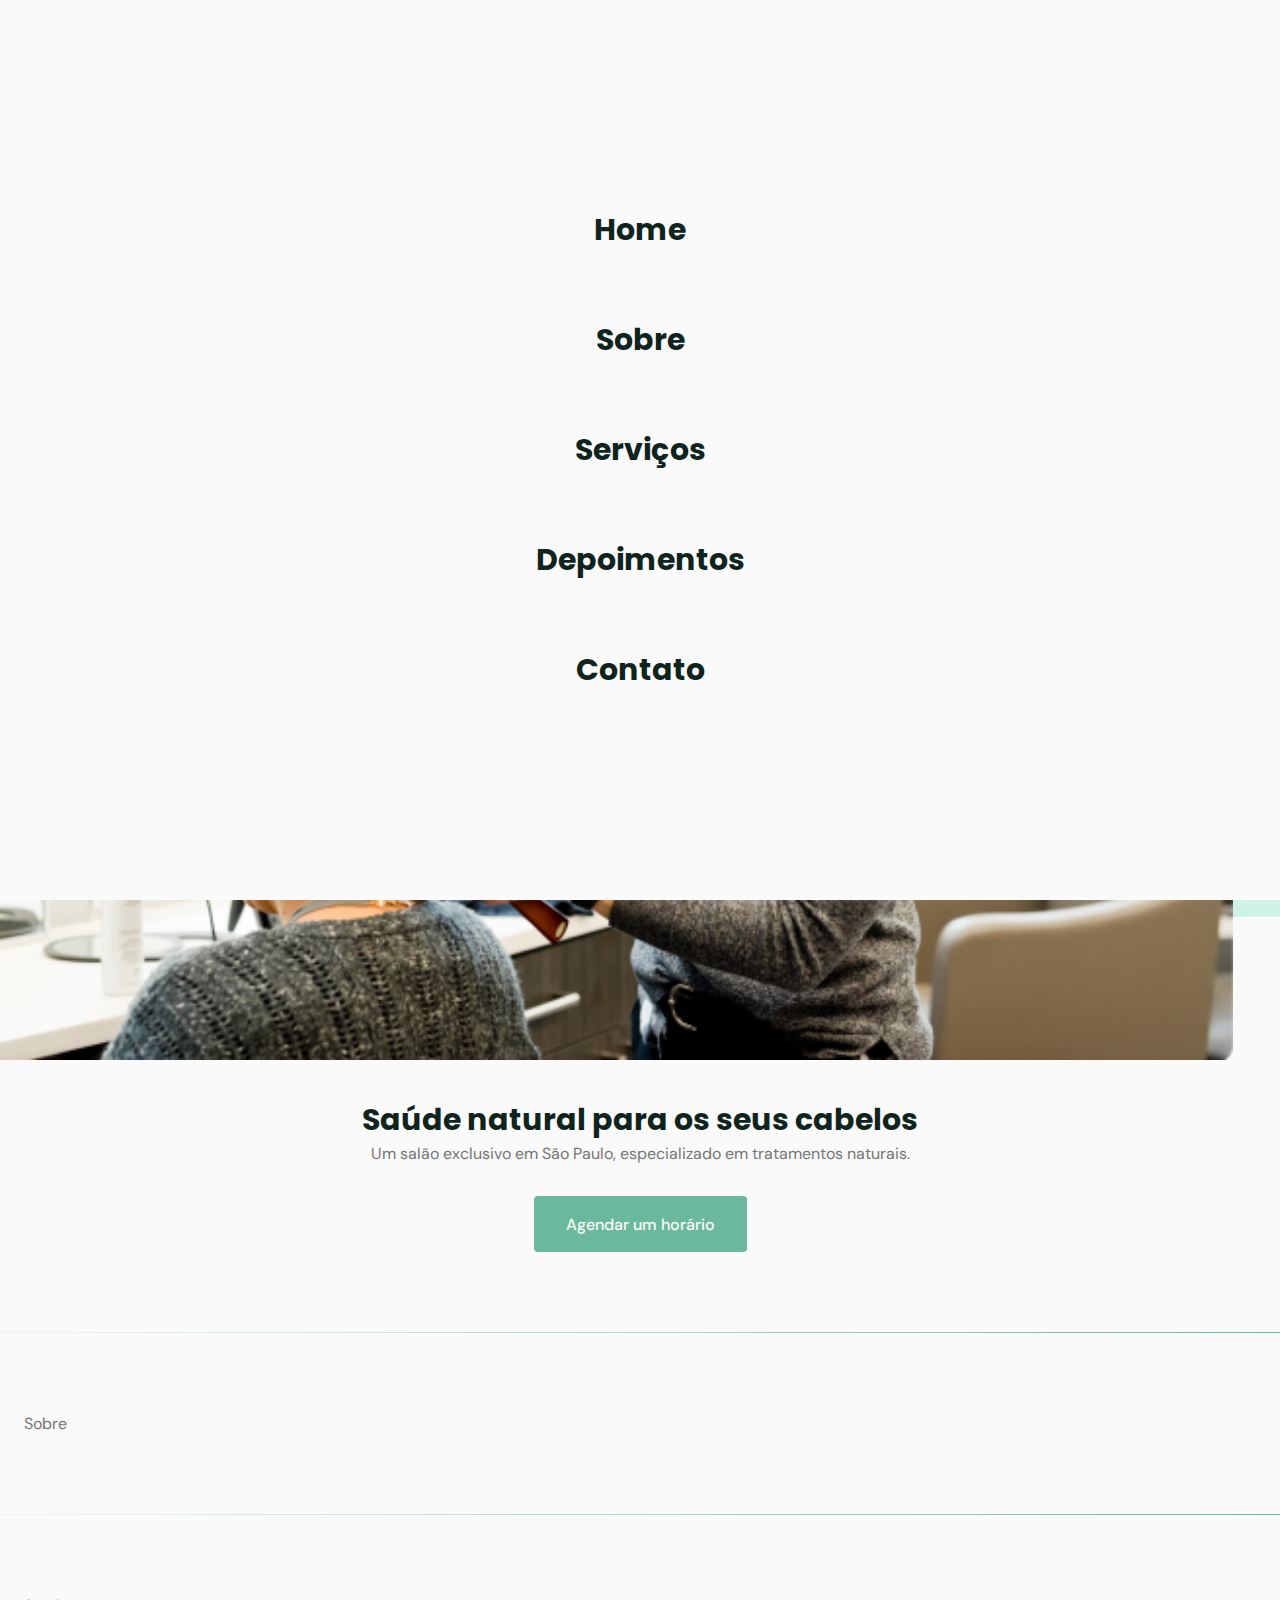
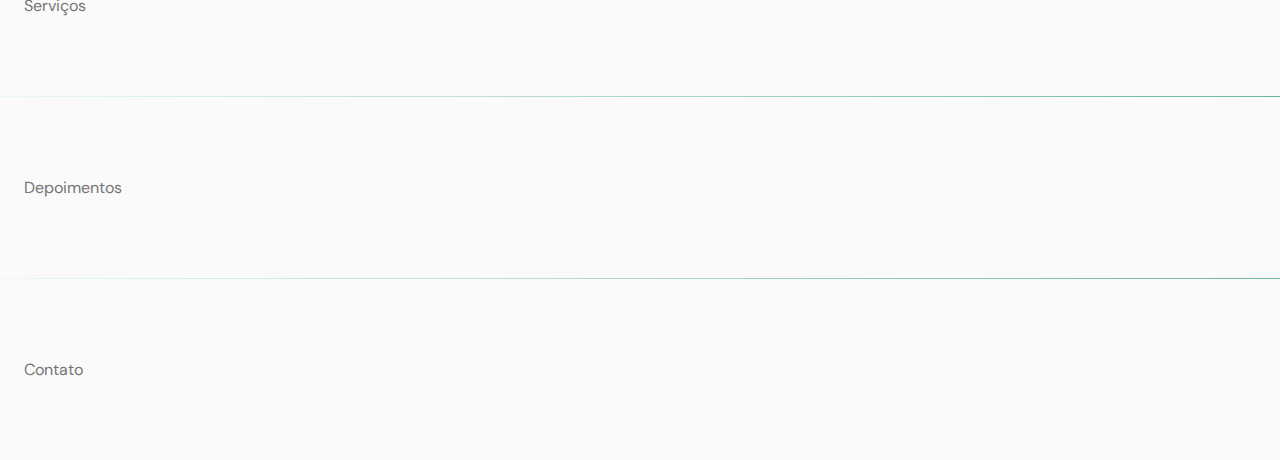
<file: OriginSix/index.html>
<!DOCTYPE html>
<html lang="pt_BR">
  <head>
    <meta charset="UTF-8" />
    <meta name="viewport" content="width=device-width, initial-scale=1.0" />
    <title>OriginSix</title>

    <link rel="stylesheet" href="style.css" />
    <link rel="preconnect" href="https://fonts.googleapis.com" />
    <link rel="preconnect" href="https://fonts.gstatic.com" crossorigin />
    <link
      href="https://fonts.googleapis.com/css2?family=DM+Sans:wght@400;500;700&family=Poppins:wght@400;500;700&display=swap"
      rel="stylesheet"
    />
  </head>
  <body>
    <header id="header">
      <nav class="container show">
        <a class="logo" href="#">beauty<span>salon</span>.</a>
        <div class="menu">
          <ul class="grid">
            <li><a class="title" href="#home">Home</a></li>
            <li><a class="title" href="#about">Sobre</a></li>
            <li><a class="title" href="#services">Serviços</a></li>
            <li><a class="title" href="#testemonials">Depoimentos</a></li>
            <li><a class="title" href="#contact">Contato</a></li>
          </ul>
        </div>
        <div class="open">...</div>
        <div class="close">X</div>
      </nav>
    </header>

    <main>
      <section id="home" class="section">
        <div class="container grid">
          <div class="image">
            <img
              src="./assets/mulher-sorrindo-penteando-outra-mulher.png"
              alt="Mulher sorrindo penteando outra mulher."
            />
          </div>
          <div class="text">
            <h2 class="title">Saúde natural para os seus cabelos</h2>
            <p>
              Um salão exclusivo em São Paulo, especializado em tratamentos
              naturais.
            </p>
            <a class="button" href="#contact">Agendar um horário</a>
          </div>
        </div>
      </section>

      <div class="divider-1"></div>
      <section id="about" class="section">
        <div class="container">Sobre</div>
      </section>

      <div class="divider-1"></div>
      <section id="services" class="section">
        <div class="container">Serviços</div>
      </section>

      <div class="divider-1"></div>
      <section id="testemonials" class="section">
        <div class="container">Depoimentos</div>
      </section>

      <div class="divider-1"></div>
      <section id="contact" class="section">
        <div class="container">Contato</div>
      </section>
    </main>
    <footer></footer>
  </body>
</html>
</file>
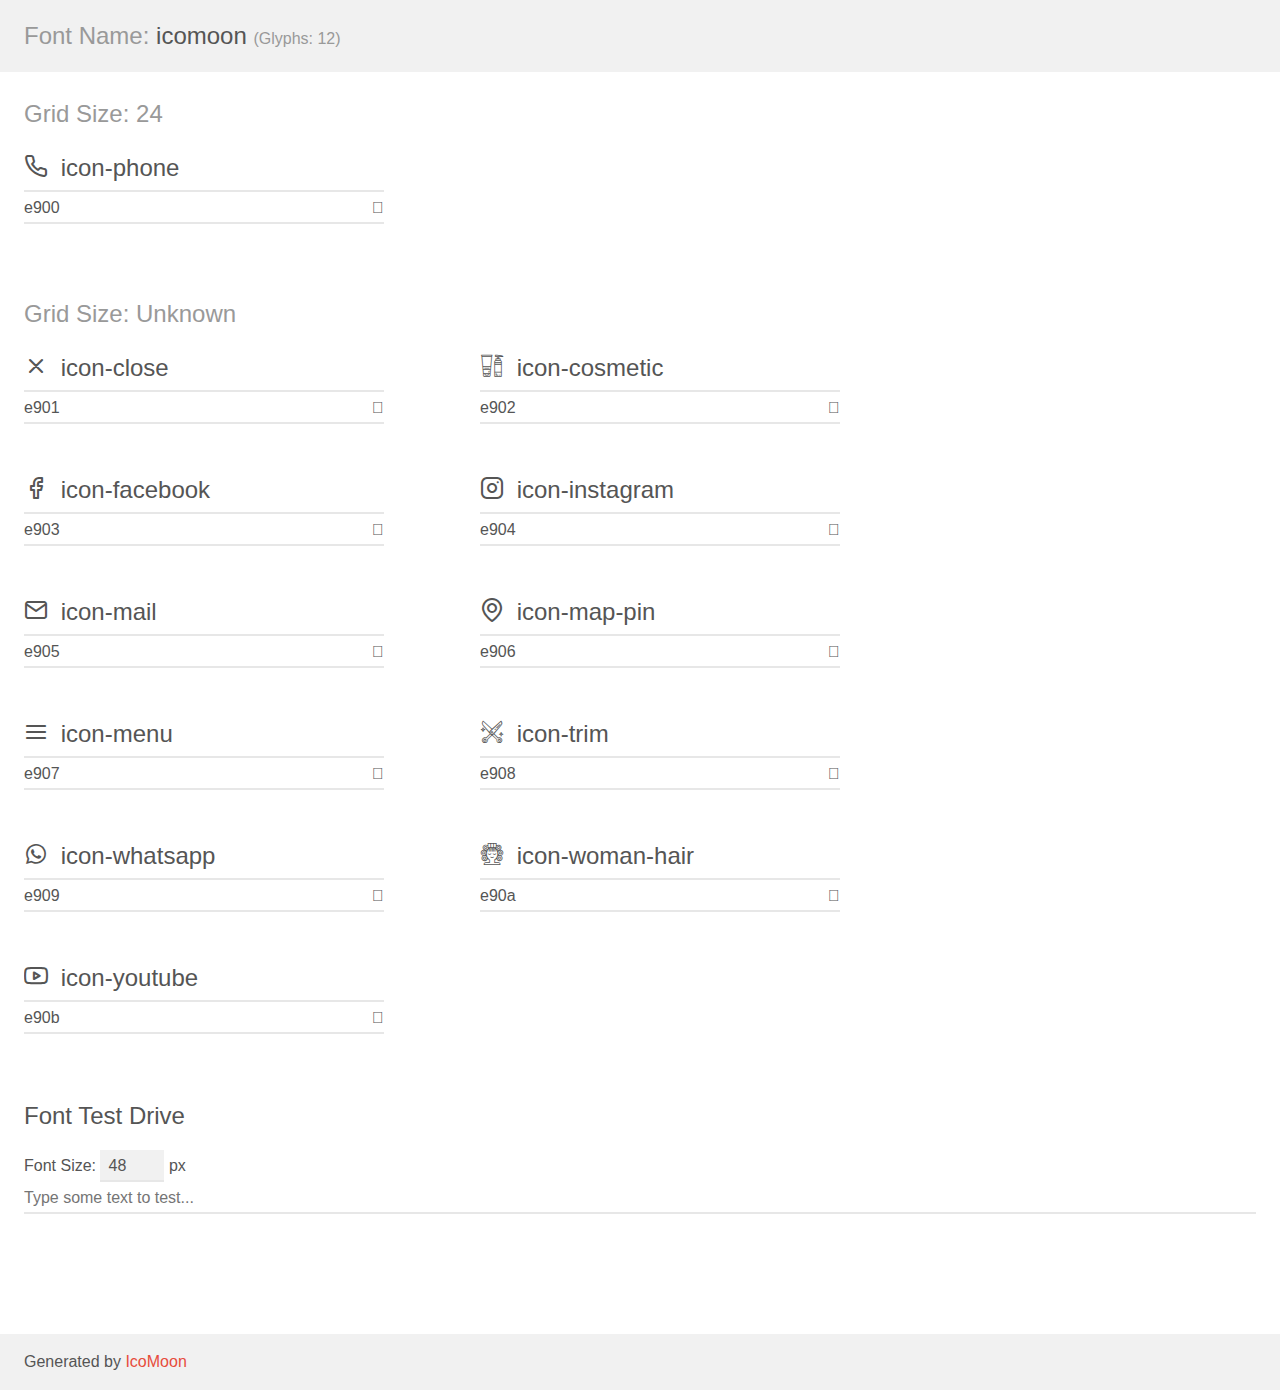
<file: assets/fonts/demo.html>
<!doctype html>
<html>
<head>
    <meta charset="utf-8">
    <title>IcoMoon Demo</title>
    <meta name="description" content="An Icon Font Generated By IcoMoon.io">
    <meta name="viewport" content="width=device-width, initial-scale=1">
    <link rel="stylesheet" href="demo-files/demo.css">
    <link rel="stylesheet" href="style.css"></head>
<body>
    <div class="bgc1 clearfix">
        <h1 class="mhmm mvm"><span class="fgc1">Font Name:</span> icomoon <small class="fgc1">(Glyphs:&nbsp;12)</small></h1>
    </div>
    <div class="clearfix mhl ptl">
        <h1 class="mvm mtn fgc1">Grid Size: 24</h1>
        <div class="glyph fs1">
            <div class="clearfix bshadow0 pbs">
                <span class="icon-phone"></span>
                <span class="mls"> icon-phone</span>
            </div>
            <fieldset class="fs0 size1of1 clearfix hidden-false">
                <input type="text" readonly value="e900" class="unit size1of2" />
                <input type="text" maxlength="1" readonly value="&#xe900;" class="unitRight size1of2 talign-right" />
            </fieldset>
            <div class="fs0 bshadow0 clearfix hidden-true">
                <span class="unit pvs fgc1">liga: </span>
                <input type="text" readonly value="" class="liga unitRight" />
            </div>
        </div>
    </div>
    <div class="clearfix mhl ptl">
        <h1 class="mvm mtn fgc1">Grid Size: Unknown</h1>
        <div class="glyph fs2">
            <div class="clearfix bshadow0 pbs">
                <span class="icon-close"></span>
                <span class="mls"> icon-close</span>
            </div>
            <fieldset class="fs0 size1of1 clearfix hidden-false">
                <input type="text" readonly value="e901" class="unit size1of2" />
                <input type="text" maxlength="1" readonly value="&#xe901;" class="unitRight size1of2 talign-right" />
            </fieldset>
            <div class="fs0 bshadow0 clearfix hidden-true">
                <span class="unit pvs fgc1">liga: </span>
                <input type="text" readonly value="" class="liga unitRight" />
            </div>
        </div>
        <div class="glyph fs2">
            <div class="clearfix bshadow0 pbs">
                <span class="icon-cosmetic"></span>
                <span class="mls"> icon-cosmetic</span>
            </div>
            <fieldset class="fs0 size1of1 clearfix hidden-false">
                <input type="text" readonly value="e902" class="unit size1of2" />
                <input type="text" maxlength="1" readonly value="&#xe902;" class="unitRight size1of2 talign-right" />
            </fieldset>
            <div class="fs0 bshadow0 clearfix hidden-true">
                <span class="unit pvs fgc1">liga: </span>
                <input type="text" readonly value="" class="liga unitRight" />
            </div>
        </div>
        <div class="glyph fs2">
            <div class="clearfix bshadow0 pbs">
                <span class="icon-facebook"></span>
                <span class="mls"> icon-facebook</span>
            </div>
            <fieldset class="fs0 size1of1 clearfix hidden-false">
                <input type="text" readonly value="e903" class="unit size1of2" />
                <input type="text" maxlength="1" readonly value="&#xe903;" class="unitRight size1of2 talign-right" />
            </fieldset>
            <div class="fs0 bshadow0 clearfix hidden-true">
                <span class="unit pvs fgc1">liga: </span>
                <input type="text" readonly value="" class="liga unitRight" />
            </div>
        </div>
        <div class="glyph fs2">
            <div class="clearfix bshadow0 pbs">
                <span class="icon-instagram"></span>
                <span class="mls"> icon-instagram</span>
            </div>
            <fieldset class="fs0 size1of1 clearfix hidden-false">
                <input type="text" readonly value="e904" class="unit size1of2" />
                <input type="text" maxlength="1" readonly value="&#xe904;" class="unitRight size1of2 talign-right" />
            </fieldset>
            <div class="fs0 bshadow0 clearfix hidden-true">
                <span class="unit pvs fgc1">liga: </span>
                <input type="text" readonly value="" class="liga unitRight" />
            </div>
        </div>
        <div class="glyph fs2">
            <div class="clearfix bshadow0 pbs">
                <span class="icon-mail"></span>
                <span class="mls"> icon-mail</span>
            </div>
            <fieldset class="fs0 size1of1 clearfix hidden-false">
                <input type="text" readonly value="e905" class="unit size1of2" />
                <input type="text" maxlength="1" readonly value="&#xe905;" class="unitRight size1of2 talign-right" />
            </fieldset>
            <div class="fs0 bshadow0 clearfix hidden-true">
                <span class="unit pvs fgc1">liga: </span>
                <input type="text" readonly value="" class="liga unitRight" />
            </div>
        </div>
        <div class="glyph fs2">
            <div class="clearfix bshadow0 pbs">
                <span class="icon-map-pin"></span>
                <span class="mls"> icon-map-pin</span>
            </div>
            <fieldset class="fs0 size1of1 clearfix hidden-false">
                <input type="text" readonly value="e906" class="unit size1of2" />
                <input type="text" maxlength="1" readonly value="&#xe906;" class="unitRight size1of2 talign-right" />
            </fieldset>
            <div class="fs0 bshadow0 clearfix hidden-true">
                <span class="unit pvs fgc1">liga: </span>
                <input type="text" readonly value="" class="liga unitRight" />
            </div>
        </div>
        <div class="glyph fs2">
            <div class="clearfix bshadow0 pbs">
                <span class="icon-menu"></span>
                <span class="mls"> icon-menu</span>
            </div>
            <fieldset class="fs0 size1of1 clearfix hidden-false">
                <input type="text" readonly value="e907" class="unit size1of2" />
                <input type="text" maxlength="1" readonly value="&#xe907;" class="unitRight size1of2 talign-right" />
            </fieldset>
            <div class="fs0 bshadow0 clearfix hidden-true">
                <span class="unit pvs fgc1">liga: </span>
                <input type="text" readonly value="" class="liga unitRight" />
            </div>
        </div>
        <div class="glyph fs2">
            <div class="clearfix bshadow0 pbs">
                <span class="icon-trim"></span>
                <span class="mls"> icon-trim</span>
            </div>
            <fieldset class="fs0 size1of1 clearfix hidden-false">
                <input type="text" readonly value="e908" class="unit size1of2" />
                <input type="text" maxlength="1" readonly value="&#xe908;" class="unitRight size1of2 talign-right" />
            </fieldset>
            <div class="fs0 bshadow0 clearfix hidden-true">
                <span class="unit pvs fgc1">liga: </span>
                <input type="text" readonly value="" class="liga unitRight" />
            </div>
        </div>
        <div class="glyph fs2">
            <div class="clearfix bshadow0 pbs">
                <span class="icon-whatsapp"></span>
                <span class="mls"> icon-whatsapp</span>
            </div>
            <fieldset class="fs0 size1of1 clearfix hidden-false">
                <input type="text" readonly value="e909" class="unit size1of2" />
                <input type="text" maxlength="1" readonly value="&#xe909;" class="unitRight size1of2 talign-right" />
            </fieldset>
            <div class="fs0 bshadow0 clearfix hidden-true">
                <span class="unit pvs fgc1">liga: </span>
                <input type="text" readonly value="" class="liga unitRight" />
            </div>
        </div>
        <div class="glyph fs2">
            <div class="clearfix bshadow0 pbs">
                <span class="icon-woman-hair"></span>
                <span class="mls"> icon-woman-hair</span>
            </div>
            <fieldset class="fs0 size1of1 clearfix hidden-false">
                <input type="text" readonly value="e90a" class="unit size1of2" />
                <input type="text" maxlength="1" readonly value="&#xe90a;" class="unitRight size1of2 talign-right" />
            </fieldset>
            <div class="fs0 bshadow0 clearfix hidden-true">
                <span class="unit pvs fgc1">liga: </span>
                <input type="text" readonly value="" class="liga unitRight" />
            </div>
        </div>
        <div class="glyph fs2">
            <div class="clearfix bshadow0 pbs">
                <span class="icon-youtube"></span>
                <span class="mls"> icon-youtube</span>
            </div>
            <fieldset class="fs0 size1of1 clearfix hidden-false">
                <input type="text" readonly value="e90b" class="unit size1of2" />
                <input type="text" maxlength="1" readonly value="&#xe90b;" class="unitRight size1of2 talign-right" />
            </fieldset>
            <div class="fs0 bshadow0 clearfix hidden-true">
                <span class="unit pvs fgc1">liga: </span>
                <input type="text" readonly value="" class="liga unitRight" />
            </div>
        </div>
    </div>

    <!--[if gt IE 8]><!-->
    <div class="mhl clearfix mbl">
        <h1>Font Test Drive</h1>
        <label>
            Font Size: <input id="fontSize" type="number" class="textbox0 mbm"
            min="8" value="48" />
            px
        </label>
        <input id="testText" type="text" class="phl size1of1 mvl"
        placeholder="Type some text to test..." value=""/>
        <div id="testDrive" class="icon-" style="font-family: icomoon">&nbsp;
        </div>
    </div>
    <!--<![endif]-->
    <div class="bgc1 clearfix">
        <p class="mhl">Generated by <a href="https://icomoon.io/app">IcoMoon</a></p>
    </div>

    <script src="demo-files/demo.js"></script>
</body>
</html>
</file>
<file: assets/fonts/demo-files/demo.css>
body {
  padding: 0;
  margin: 0;
  font-family: sans-serif;
  font-size: 1em;
  line-height: 1.5;
  color: #555;
  background: #fff;
}
h1 {
  font-size: 1.5em;
  font-weight: normal;
}
small {
  font-size: .66666667em;
}
a {
  color: #e74c3c;
  text-decoration: none;
}
a:hover, a:focus {
  box-shadow: 0 1px #e74c3c;
}
.bshadow0, input {
  box-shadow: inset 0 -2px #e7e7e7;
}
input:hover {
  box-shadow: inset 0 -2px #ccc;
}
input, fieldset {
  font-family: sans-serif;
  font-size: 1em;
  margin: 0;
  padding: 0;
  border: 0;
}
input {
  color: inherit;
  line-height: 1.5;
  height: 1.5em;
  padding: .25em 0;
}
input:focus {
  outline: none;
  box-shadow: inset 0 -2px #449fdb;
}
.glyph {
  font-size: 16px;
  width: 15em;
  padding-bottom: 1em;
  margin-right: 4em;
  margin-bottom: 1em;
  float: left;
  overflow: hidden;
}
.liga {
  width: 80%;
  width: calc(100% - 2.5em);
}
.talign-right {
  text-align: right;
}
.talign-center {
  text-align: center;
}
.bgc1 {
  background: #f1f1f1;
}
.fgc1 {
  color: #999;
}
.fgc0 {
  color: #000;
}
p {
  margin-top: 1em;
  margin-bottom: 1em;
}
.mvm {
  margin-top: .75em;
  margin-bottom: .75em;
}
.mtn {
  margin-top: 0;
}
.mtl, .mal {
  margin-top: 1.5em;
}
.mbl, .mal {
  margin-bottom: 1.5em;
}
.mal, .mhl {
  margin-left: 1.5em;
  margin-right: 1.5em;
}
.mhmm {
  margin-left: 1em;
  margin-right: 1em;
}
.mls {
  margin-left: .25em;
}
.ptl {
  padding-top: 1.5em;
}
.pbs, .pvs {
  padding-bottom: .25em;
}
.pvs, .pts {
  padding-top: .25em;
}
.unit {
  float: left;
}
.unitRight {
  float: right;
}
.size1of2 {
  width: 50%;
}
.size1of1 {
  width: 100%;
}
.clearfix:before, .clearfix:after {
  content: " ";
  display: table;
}
.clearfix:after {
  clear: both;
}
.hidden-true {
  display: none;
}
.textbox0 {
  width: 3em;
  background: #f1f1f1;
  padding: .25em .5em;
  line-height: 1.5;
  height: 1.5em;
}
#testDrive {
  display: block;
  padding-top: 24px;
  line-height: 1.5;
}
.fs0 {
  font-size: 16px;
}
.fs1 {
  font-size: 24px;
}
.fs2 {
  font-size: 24px;
}
</file>
<file: assets/fonts/style.css>
@font-face {
  font-family: 'icomoon';
  src:  url('fonts/icomoon.eot?76l9yq');
  src:  url('fonts/icomoon.eot?76l9yq#iefix') format('embedded-opentype'),
    url('fonts/icomoon.ttf?76l9yq') format('truetype'),
    url('fonts/icomoon.woff?76l9yq') format('woff'),
    url('fonts/icomoon.svg?76l9yq#icomoon') format('svg');
  font-weight: normal;
  font-style: normal;
  font-display: block;
}

[class^="icon-"], [class*=" icon-"] {
  /* use !important to prevent issues with browser extensions that change fonts */
  font-family: 'icomoon' !important;
  speak: never;
  font-style: normal;
  font-weight: normal;
  font-variant: normal;
  text-transform: none;
  line-height: 1;

  /* Better Font Rendering =========== */
  -webkit-font-smoothing: antialiased;
  -moz-osx-font-smoothing: grayscale;
}

.icon-phone:before {
  content: "\e900";
}
.icon-close:before {
  content: "\e901";
}
.icon-cosmetic:before {
  content: "\e902";
}
.icon-facebook:before {
  content: "\e903";
}
.icon-instagram:before {
  content: "\e904";
}
.icon-mail:before {
  content: "\e905";
}
.icon-map-pin:before {
  content: "\e906";
}
.icon-menu:before {
  content: "\e907";
}
.icon-trim:before {
  content: "\e908";
}
.icon-whatsapp:before {
  content: "\e909";
}
.icon-woman-hair:before {
  content: "\e90a";
}
.icon-youtube:before {
  content: "\e90b";
}
</file>
<file: OriginSix/style.css>
/*=======================  RESET  =======================*/
* {
  margin: 0;
  padding: 0;
  box-sizing: border-box;
}

ul {
  list-style: none;
}

a {
  text-decoration: none;
}

img {
  width: 100%;
  height: auto;
}

/*=======================  VARIABLES  =======================*/
:root {
  --header-height: 4.5rem;

  --hue: 159;
  --base-color: hsl(var(--hue) 36% 57%);
  --base-color-second: hsl(var(--hue) 65% 88%);
  --base-color-alt: hsl(var(--hue) 57% 53%);
  --title-color: hsl(var(--hue) 41% 10%);
  --text-color: hsl(0 0% 46%);
  --text-color-light: hsl(0 0% 98%);
  --body-color: hsl(0 0% 98%);
}

/*=======================  BASE  =======================*/
body {
  font: 400 1rem 'DM Sans', sans-serif;
  background: var(--body-color);
  color: var(--text-color);
  -webkit-font-smothing: auto;
}

.title {
  font: 700 1.875rem 'Poppins', sans-serif;
  color: var(--title-color);
}

.button {
  background-color: var(--base-color);
  color: var(--text-color-light);
  height: 3.5rem;
  display: inline-flex;
  align-items: center;
  padding: 0 2rem;
  border-radius: 0.25rem;
  font: 500 1rem 'DM Sans', sans-serif;
  transition: background 0.3s;
}
.button:hover {
  background: var(--base-color-alt);
}

.divider-1 {
  height: 1px;
  background: linear-gradient(
    270deg,
    hsla(var(--hue), 36%, 57%, 1) 0%,
    hsla(var(--hue), 65%, 88%, 0.34) 100%
  );
}

/*=======================  LAYOUT  =======================*/
.container {
  margin: 0 1.5rem;
}

.grid {
  display: grid;
  gap: 2rem;
}

.section {
  padding: 5rem 0;
}

#header {
  border-bottom: 1px solid #e4e4e4;
  margin-bottom: 2rem;
  display: flex;

  width: 100%;
  position: fixed;
  z-index: 100;
  background-color: var(--body-color);
  top: 0;
  left: 0;
}

/*=======================  LOGO  =======================*/
.logo {
  font: 700 1.31rem 'Poppins', sans-serif;
  color: var(--title-color);
}

.logo span {
  color: var(--base-color);
}

/*=======================  NAVIGATION  =======================*/
nav {
  height: var(--header-height);
  display: flex;
  justify-content: space-between;
  align-items: center;
  width: 100%;
}

nav.show ul.grid {
  gap: 4rem;
}

nav ul li {
  text-align: center;
}

nav ul li a {
  transition: color 0.3s;
  position: relative;
}

nav ul li a:hover {
  color: var(--base-color);
}

nav ul li a::after {
  content: '';
  width: 0%;
  height: 2px;
  background: var(--base-color);

  position: absolute;
  left: 0;
  bottom: -1.5rem;

  transition: width 0.2s;
}

nav ul li a:hover::after {
  width: 100%;
}

nav .menu {
  opacity: 0;
  visibility: hidden;
}

nav.show .menu {
  opacity: 1;
  visibility: visible;

  background: var(--body-color);

  height: 100vh;
  width: 100vw;

  position: fixed;
  top: 0;
  left: 0;
}

nav.show .menu {
  display: grid;
  place-content: center;
}
main {
  margin-top: calc(var(--header-height) + 2rem);
}

/*=======================  HOME  =======================*/
#home {
  overflow: hidden;
}

#home .container {
  margin: 0;
}

#home .image {
  position: relative;
}

#home .image::before {
  content: '';
  height: 100%;
  width: 100%;
  background: var(--base-color-second);
  position: absolute;
  z-index: 0;
  top: -16.8%;
  left: 16.8%;
}

#home .image img {
  position: relative;
  right: 2.93rem;
}

#home .image::before,
#home .image img {
  border-radius: 0.25rem;
}

#home .text {
  margin: 0 1.5rem;
  text-align: center;
}

#home .text h1 {
  margin-bottom: 1rem;
}

#home .text p {
  margin-bottom: 2rem;
  max-width: 100%;
}
</file>
